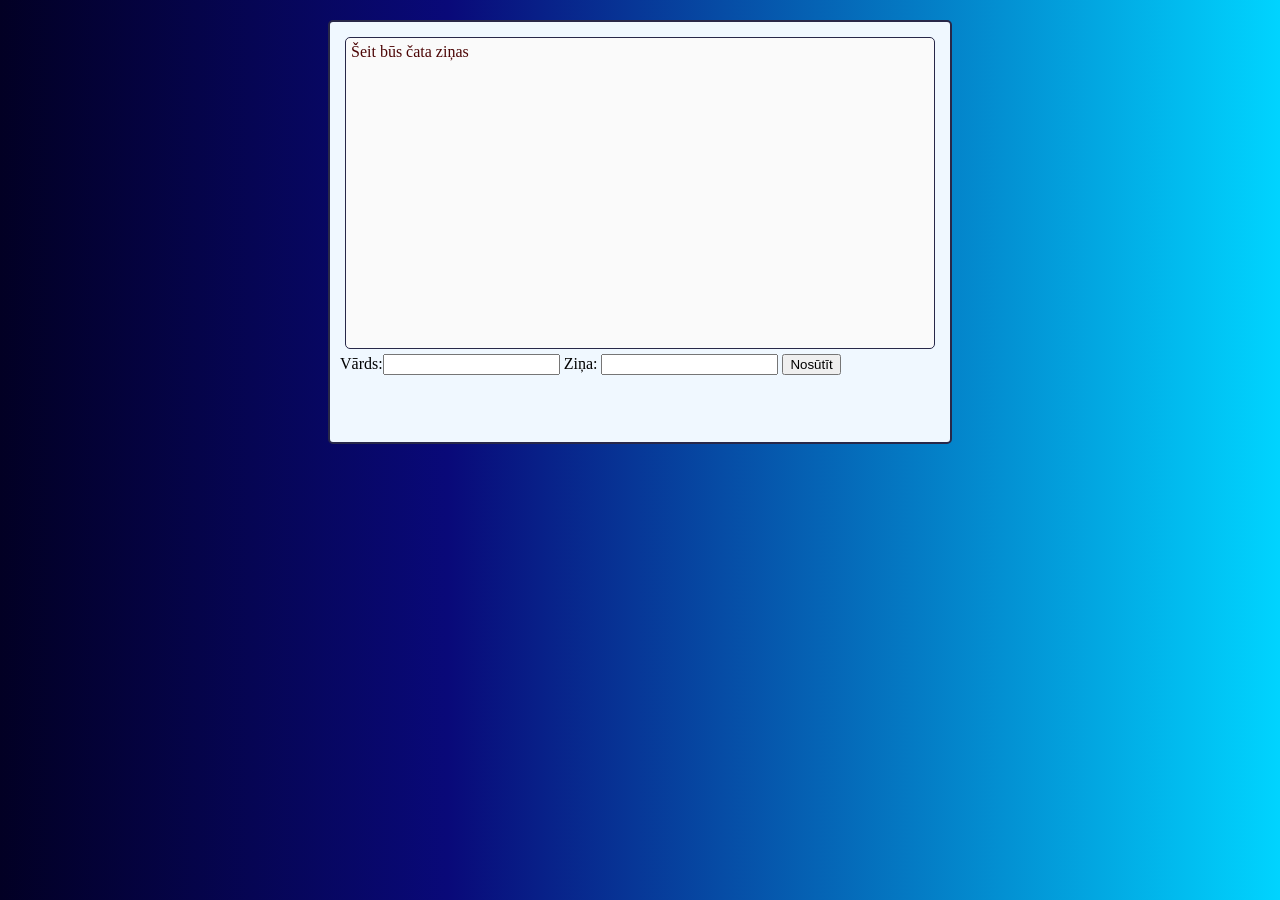
<file: index.html>
<!DOCTYPE html>
<html lang="en">
<head>
    <meta charset="UTF-8">
    <meta http-equiv="X-UA-Compatible" content="IE=edge">
    <meta name="viewport" content="width=device-width, initial-scale=1.0">
    <link rel="stylesheet" href="testa_stils.css">
    <title>Tērzētava|23</title>
</head>
<body>
    <div class="wrapper">
        <div class="chataZinas">
            Šeit būs čata ziņas
        </div>

        Vārds:<input id="vards">
        Ziņa: <input id="zina">
        <input type="button" value="Nosūtīt" onclick="sutitZinu()">
    </div><!--Beidzas wrapper-->


    <script src="skripti.js"></script>
</body>
</html>
</file>
<file: testa_stils.css>
body{
    /*Gradient pārēju ģenerātors: https://cssgradient.io/*/
    background: rgb(2,0,36);
    background: linear-gradient(90deg, rgba(2,0,36,1) 0%, rgba(9,9,121,1) 35%, rgba(0,212,255,1) 100%);
}
.wrapper{
    width: 600px;
    height: 400px;
    background-color: aliceblue;
    border: 2px solid rgb(40, 40, 73);
    padding: 10px;
    margin: 20px auto;
    border-radius: 5px;
}
.chataZinas{
    background-color: rgb(250, 250, 250);
    height: 300px;
    margin: 5px;
    border: 1px solid rgb(40, 40, 73);
    border-radius: 5px;
    color:rgb(76, 5, 5);
    padding: 5px;
    /*parāda ritjoslu, kad čata ziņas pārsniedz bloka izmēru*/
    overflow-y: scroll;
}
</file>
